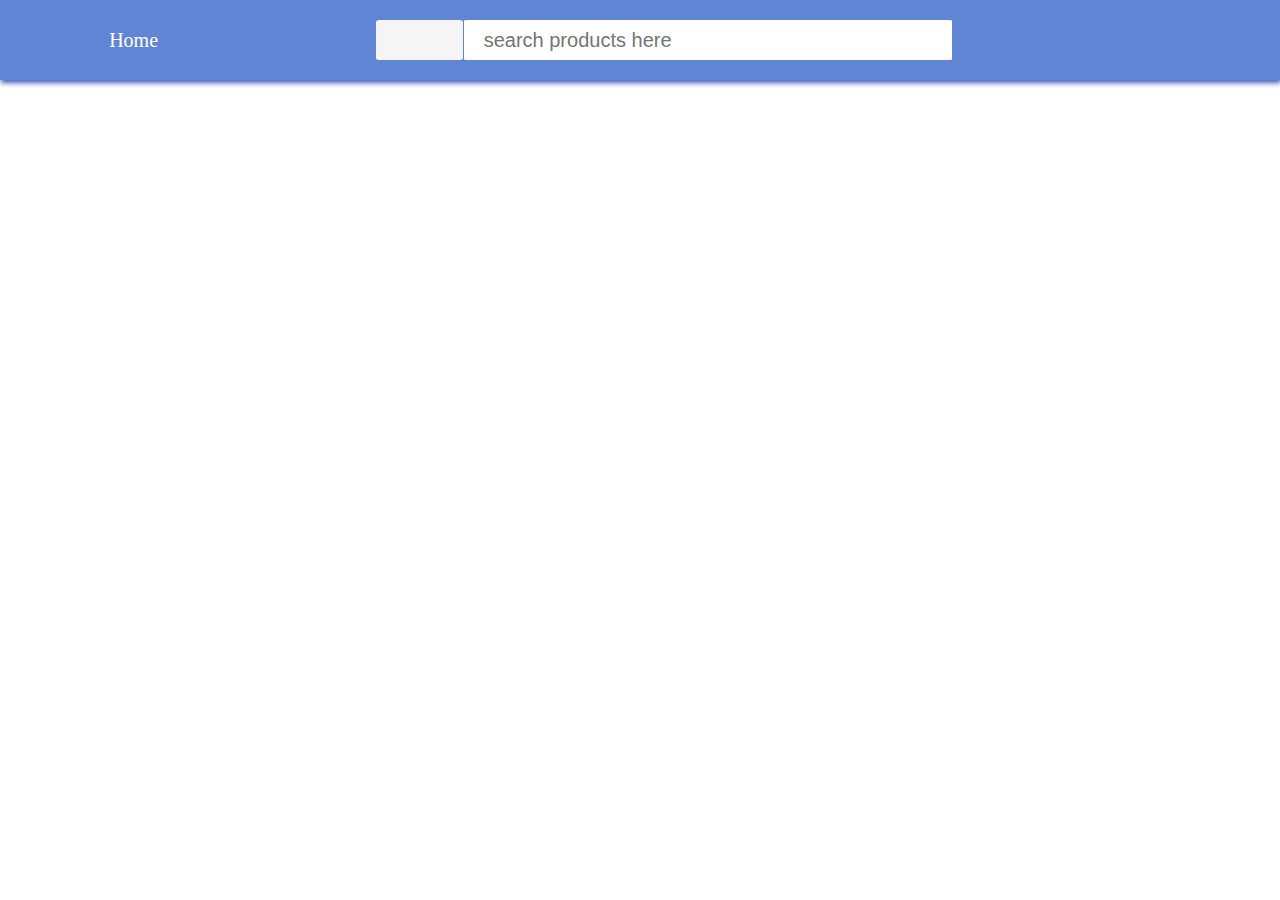
<file: index.html>
<!DOCTYPE html>
<html lang="en">
  <head>
    <meta charset="UTF-8" />
    <meta name="viewport" content="width=device-width, initial-scale=1.0" />
    <title>Document</title>
    <link rel="stylesheet" href="home.css" />
    <link
      rel="stylesheet"
      href="https://cdnjs.cloudflare.com/ajax/libs/font-awesome/6.6.0/css/all.min.css"
      integrity="sha512-Kc323vGBEqzTmouAECnVceyQqyqdsSiqLQISBL29aUW4U/M7pSPA/gEUZQqv1cwx4OnYxTxve5UMg5GT6L4JJg=="
      crossorigin="anonymous"
      referrerpolicy="no-referrer"
    />
  </head>
  <body>
    <nav>
      <div id="hom"><a href="./home.html">Home</a></div>
      <div id="search">
        <div id="seaicon"><i class="fa-solid fa-magnifying-glass"></i></div>
        <input type="search" name="" id="searchProd" placeholder="search products here" />
      </div>
      <div><a href="./cart.htm"><i class="fa-solid fa-cart-shopping fa-flip-horizontal fa-xl" style="color: #d9f2ea;"></i></a></div>
    </nav>
    <div id="container"></div>
    <div id="root"></div>

    <script src="./home.js"></script>
  </body>
</html>
</file>
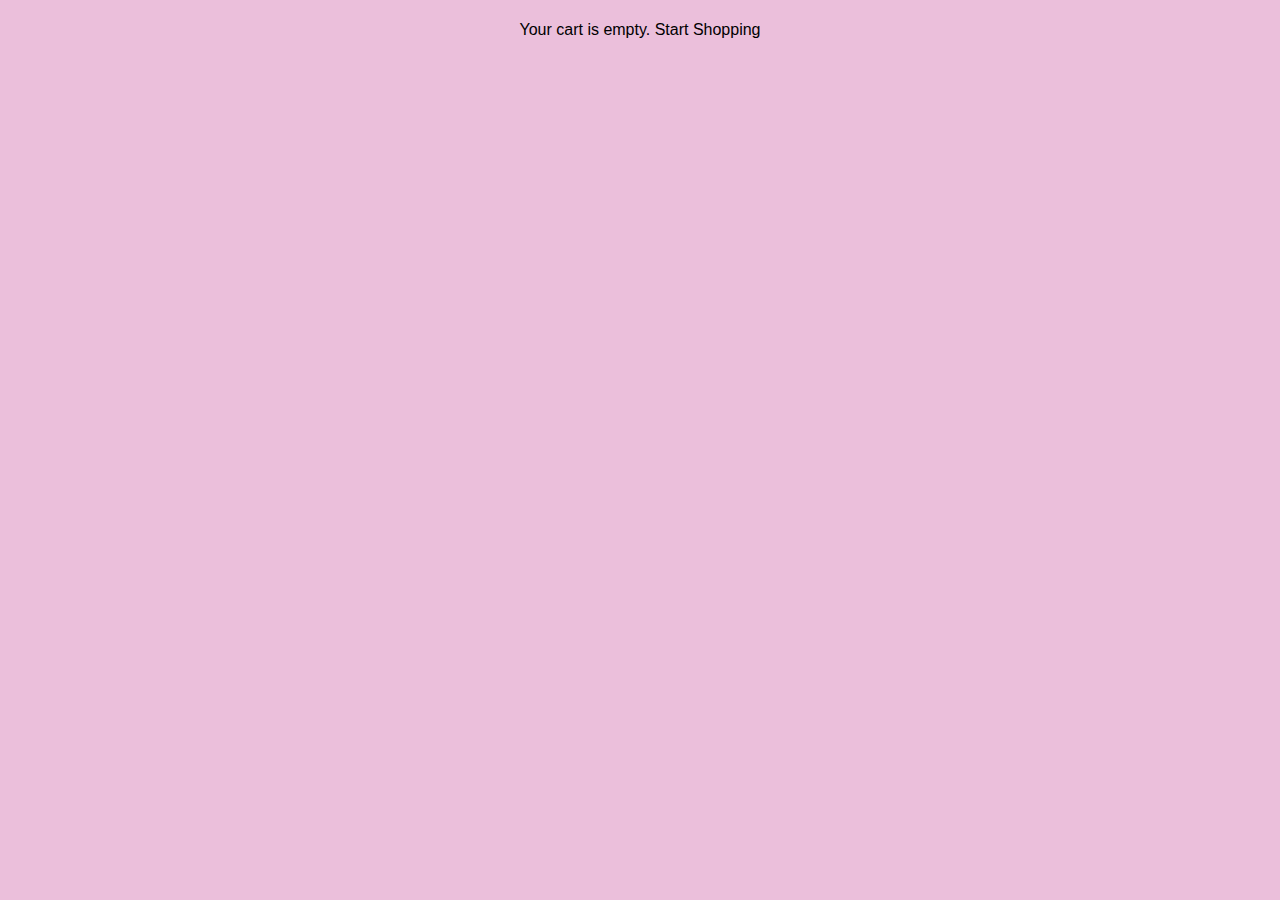
<file: cart.htm>
<!DOCTYPE html>
<html lang="en">
<head>
    <meta charset="UTF-8">
    <meta name="viewport" content="width=device-width, initial-scale=1.0">
    <title>Document</title>
    <link rel="stylesheet" href="./cart.css">
</head>
<body>
    <div id="container">
        <div id="cartcontent" class="cart-content"></div>
        <div id="totalprice" class="total-price"></div>

    </div>
    <script src="./cart.js"></script>
    
</body>
</html>
</file>
<file: home.css>
* {
    padding: 0;
    margin: 0;
    box-sizing: border-box;
}

#root{
    display: flex;
    flex-wrap: wrap;
    justify-content: space-evenly;
}

#cart-container{
    height: 420px;
    width: 380px;
    margin: 10px;
    text-align: center;
    border-radius: 10px;
    box-shadow: 3px 3px 5px gray;
    background-color: whitesmoke;
}
#cart-container:hover{
    transform: scale(1.02);
    transition: all ease-in-out 0.3s;
}

img {
    height: 250px;
    width: 250px;
    background-color: rgb(12, 12, 7);
    margin-top: 5px;
    border-radius: 10px;
}
nav{
    height: 80px;
    width: 100%;
    display: flex;
    justify-content: space-around;
    align-items: center;
    background-color: #446fcdd8;
    color: black;
    font-size: 20px;
    box-shadow: 1px 3px 5px rgb(66, 94, 184);
}

#hom a{
    color: white;

}

a{
    text-decoration: none;
}

#search{
   height: 40px;
   width: 45%;
    display: flex;
    justify-content:center;
    align-items: center;
    gap: 1px;
}

#seaicon {
    height: 40px;
    width: 15% ;
    display: flex;
    justify-content: center;
    align-items: center;
    background-color: whitesmoke;
    border-radius: 5%;
}

input {
    height: 40px;
    width: 85%;
    background-color:white;
    outline: none;
    border: none;
    font-size: 20px;
    padding-left: 20px;
    border-radius: 1%;
}

#container{
    display: flex;
    justify-content: space-evenly;
    flex-wrap:wrap ;
}

#view {
    background-color: rgb(181, 232, 181);
    color: rgb(19, 18, 18);
    border:none;
    width: 80px;
    height: 30px;
    border-radius: 5px;
}

#title {
    text-align: center;
    font-weight: 700;
    font-size: 15px;
    padding-top: 10px;
}

#rating{
    display: flex;
    justify-content: center;
    align-items: center;
    padding: 5px;
    padding-top: 20px;
}
#pricebox{
    height: 30px;
    display: flex;
    justify-content: space-evenly;
    align-items: center;
    padding-top: 20px;
    font-size: 20px;
}

#cost {
    color: green;
    font-size: 20px;
}
</file>
<file: cart.css>
body{
    font-family: Arial, sans-serif;
    background-color: rgb(235, 191, 219);
    margin: 5px;
    padding: 0;
    display: flex;
    flex-wrap: wrap;
    justify-content: center;
    background-image:url("https://media.istockphoto.com/id/1212679579/photo/mother-and-daughter-shopping-together-for-clothes-at-outdoor-street-market.jpg?s=2048x2048&w=is&k=20&c=SM8a_QWWvkEwiRFCMBiSgaZBd1KDkDEks2ZVDJ4th-Q=");
background-repeat: no-repeat; 
background-size: cover; 
}
.container{
    height: auto;
    width: 100%;
    background-color: rgb(141, 164, 184);
    padding: 5px;
    margin: 10px;background-color: brown;
}

.img-prod{
    display: flex;
    flex-direction: row;
    justify-content: space-between;
    width: 100%;
    background-color: aqua;
    margin: 10px;
    padding: 10px;
    box-shadow: 0 4px 8px rgba(0,0,0,0.1);
    border-radius: 8px;
}

.img{
    height: 210px;
    width: 210px;
}
.img img{
    height: 200px;
    width: 200px;
}
.product-details{
    height: auto;
    width: 40%;
}
.product-details p{
    margin: 0px;
}

.btn button{
   padding: 10px 10px;
   border: none;
   border-radius: 5px;
   background-color: #007bff;
   color: white;
   cursor: pointer;
   transition: background-color 0.3 ease;
   margin: 10px;
   
}
.btn{
    justify-content: center;
    align-items: center;
    display: flex;
    margin: 10px;
    flex-direction: column;
}
.btn button:hover{
background-color: #b30068;
}

h2{
    height: 50px;
    width: 50%;
    background-color: white;
    text-align: center;
    justify-content: center;
    border: 1px solid black;
  
   
}
</file>
